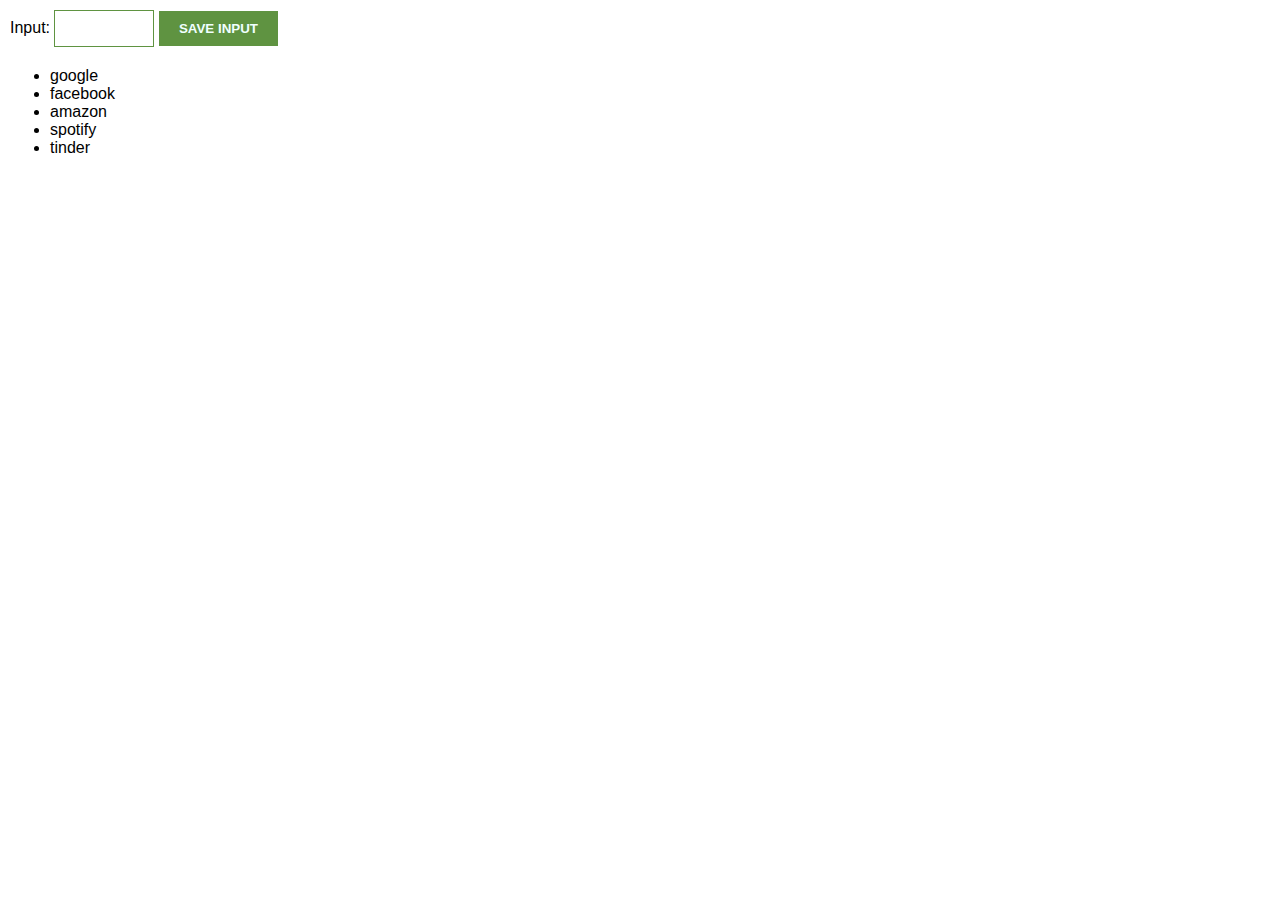
<file: lead_tracker_extension/index.html>
<!DOCTYPE html>
<html lang="en">
    <head>
        <meta name="viewport" content="width=device-width, initial-scale=1" />
        <meta charset="UTF-8">
        <title>Lead Tracker</title>
        <link rel="stylesheet" href="index.css">
    </head>
    <body>
        <label>Input: <input type="text" id="input-sa"></label> 
        <button id="input-btn">SAVE INPUT</button>
        <ul id="ul-sa"></ul>
        <script src="index.js"></script>
    </body>
</html>
</file>
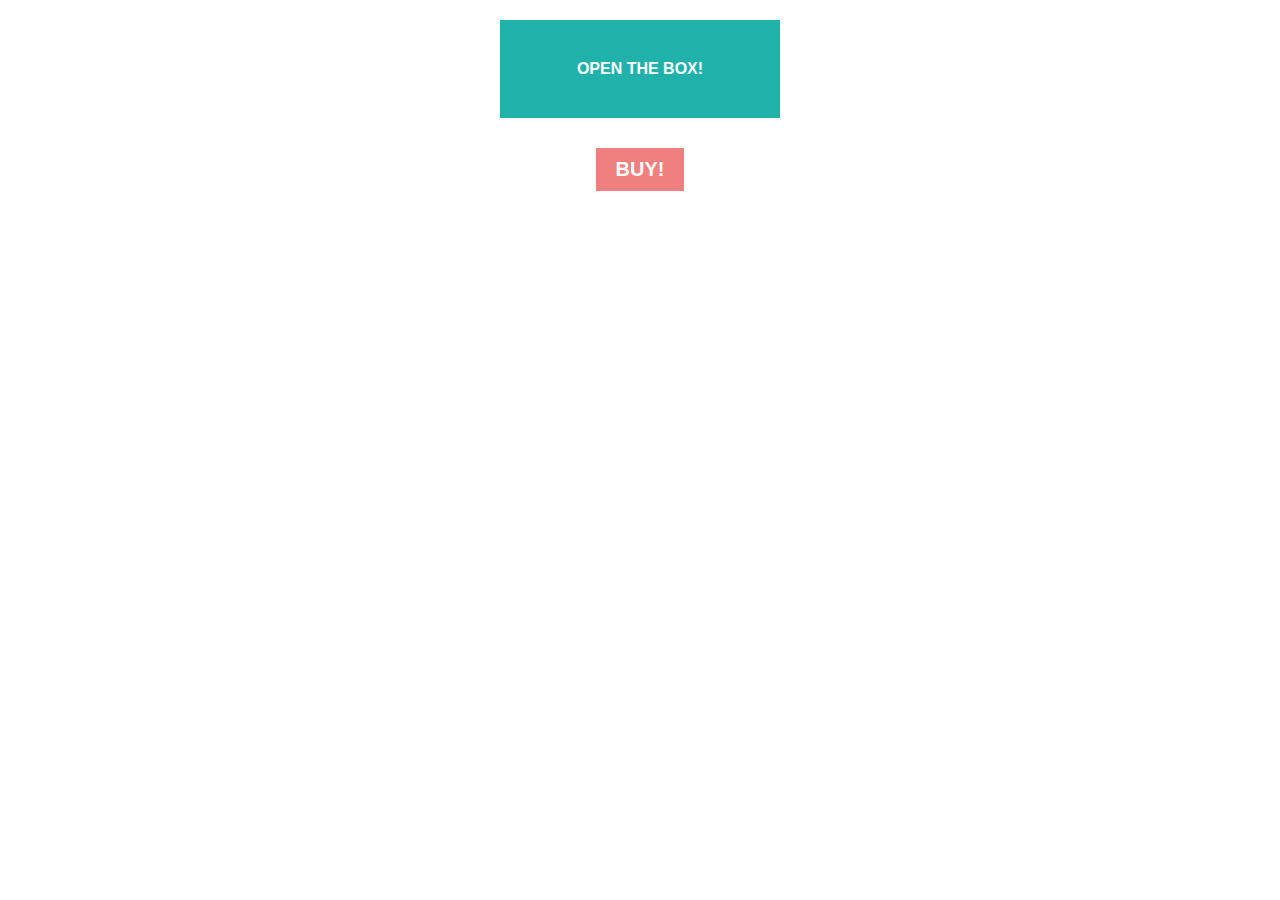
<file: lead_tracker_extension/practise/index.html>
<!DOCTYPE html>
<html lang="en">
    <head>
        <meta name="viewport" content="width=device-width, initial-scale=1" />
        <meta charset="UTF-8">
        <title>Lead Tracker Practise</title>
        <link rel="stylesheet" href="index.css">
    </head>
    <body>
        <div id="open-box">OPEN THE BOX!</div>
        <div id="container"></div>
        <script src="index.js"></script>
    </body>
</html>
</file>
<file: lead_tracker_extension/index.css>
body {
    margin: 0;
    padding: 10px;
    font-family: Arial, Helvetica, sans-serif;
}

/* 
Styling our app according to the provided design:
green color -> #5f9341
*/

input {
    width: 100px;
    padding: 10px;
    box-sizing: border-box;
    border: 1px solid #5f9341;
    margin-bottom: 4px;
}

button {
    background-color: #5f9341;
    color:azure;
    padding: 10px 20px;
    border: none;
    font-weight: bold;
}
</file>
<file: lead_tracker_extension/practise/index.css>
html, body {
    margin: 0;
    padding: 0;
    font-family: Arial, Helvetica, sans-serif;
    text-align: center;
}

#open-box {
    cursor: pointer;
    background: lightseagreen;
    padding: 40px;
    width: 200px;
    text-align: center;
    margin: 20px auto;
    color: white;
    font-weight: bold;
}

#container {
    margin-top: 30px;
}

#container button {
    background: lightcoral;
    border: none;
    padding: 10px 20px;
    font-size: 20px;
    font-weight: bold;
    color: white;
}
</file>
